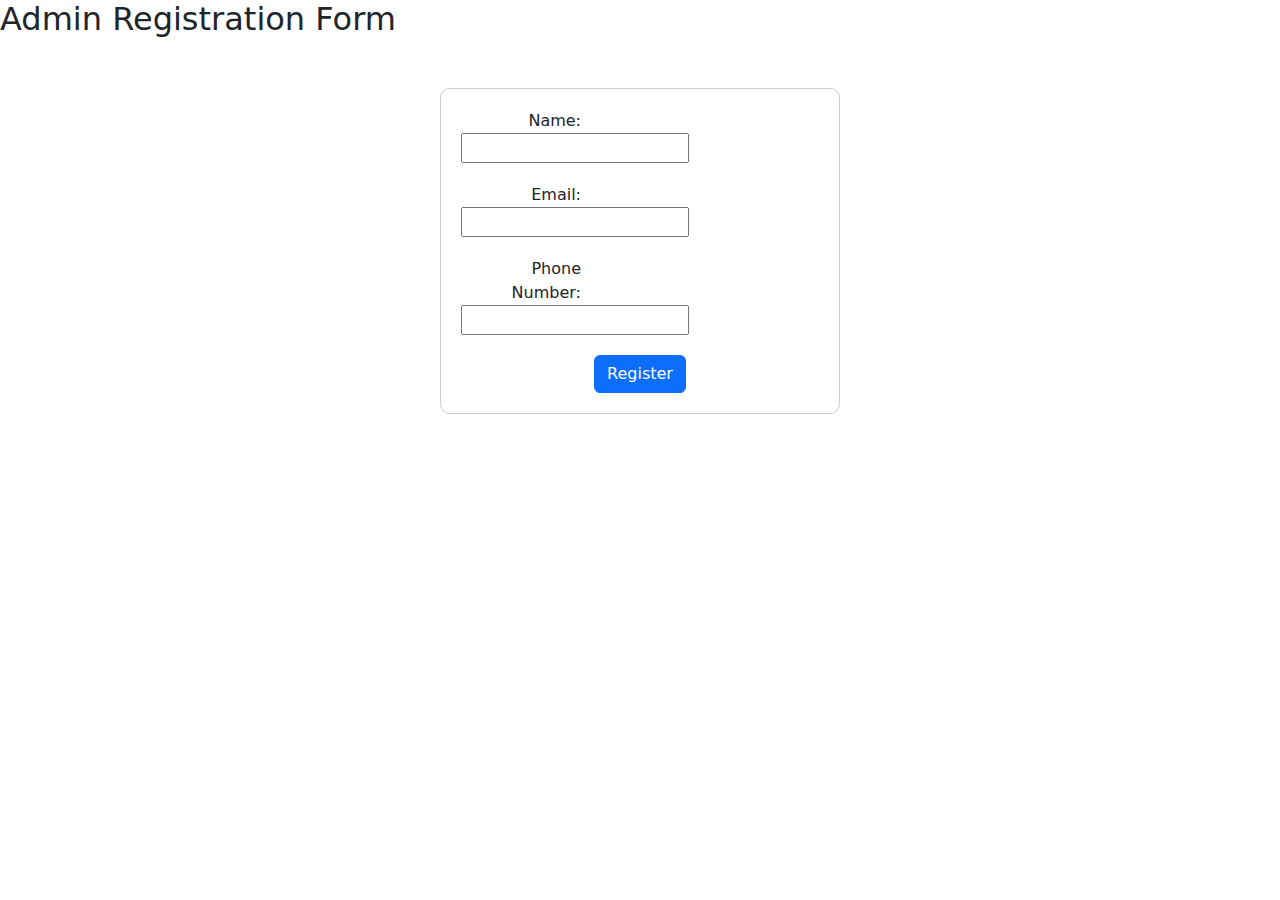
<file: index.html>
<!DOCTYPE html>
<html lang="en">
<head>
<meta charset="utf-8">
<meta name="viewport" content="width=device-width, initial-scale=1">
<title>Registration Form</title>
<link rel="stylesheet" href="styles.css">
<link href="https://cdn.jsdelivr.net/npm/bootstrap@5.3.3/dist/css/bootstrap.min.css" rel="stylesheet" integrity="sha384-QWTKZyjpPEjISv5WaRU9OFeRpok6YctnYmDr5pNlyT2bRjXh0JMhjY6hW+ALEwIH" crossorigin="anonymous">
</head>
<body>

<h2>Admin Registration Form</h2>
<form id="registrationForm" action="https://aditya-2403.github.io/admin.html" method="GET" onsubmit="return validateForm()">
    <div>
        <label for="name">Name:</label>
        <input type="text" id="name" name="name">
        <span id="nameError" class="error"></span>
    </div>
    <div>
        <label for="email">Email:</label>
        <input type="email" id="email" name="email">
        <span id="emailError" class="error"></span>
    </div>
    <div>
        <label for="phone">Phone Number:</label>
        <input type="text" id="phone" name="phone">
        <span id="phoneError" class="error"></span>
    </div>
    <button class="btn btn-primary button" type="submit" onclick="register()">Register</button>
</form>

<script src="script.js"></script>
<script src="https://cdn.jsdelivr.net/npm/bootstrap@5.3.3/dist/js/bootstrap.bundle.min.js" integrity="sha384-YvpcrYf0tY3lHB60NNkmXc5s9fDVZLESaAA55NDzOxhy9GkcIdslK1eN7N6jIeHz" crossorigin="anonymous"></script>

<script>
function register() {
    if (validateForm()) {
        window.location.href = "admin.html";
    }
}
</script>

</body>
</html>
</file>
<file: styles.css>
body{
    padding: 0;
    margin: 0;
    box-sizing: border-box;
}

.error {
        color: red;
    }
/* Center the form */
#registrationForm {
    margin: 50px auto; /* Add more space from the top */
    width: 80%;
    max-width: 400px; /* Adjust as needed */
    padding: 20px;
    border: 1px solid #ccc; /* Add border */
    border-radius: 10px;
}

/* Responsive Code */
@media (max-width: 768px) {
    #registrationForm {
        width: 90%;
    }
}

/* Style for error messages */
.error {
    color: red;
    font-size: 14px;
    margin-top: 5px;
}

/* Center the button */
button[type="submit"] {
    display: block;
    margin: 20px auto 0; 
}

/* Style for form fields */
form div {
    margin-bottom: 20px;
}

/* Align labels and inputs */
label {
    display: inline-block;
    width: 120px; 
    text-align: right;
    margin-right: 5px; 
}

input[type="text"],
input[type="email"] {
    width: calc(100% - 130px); 
}
</file>
